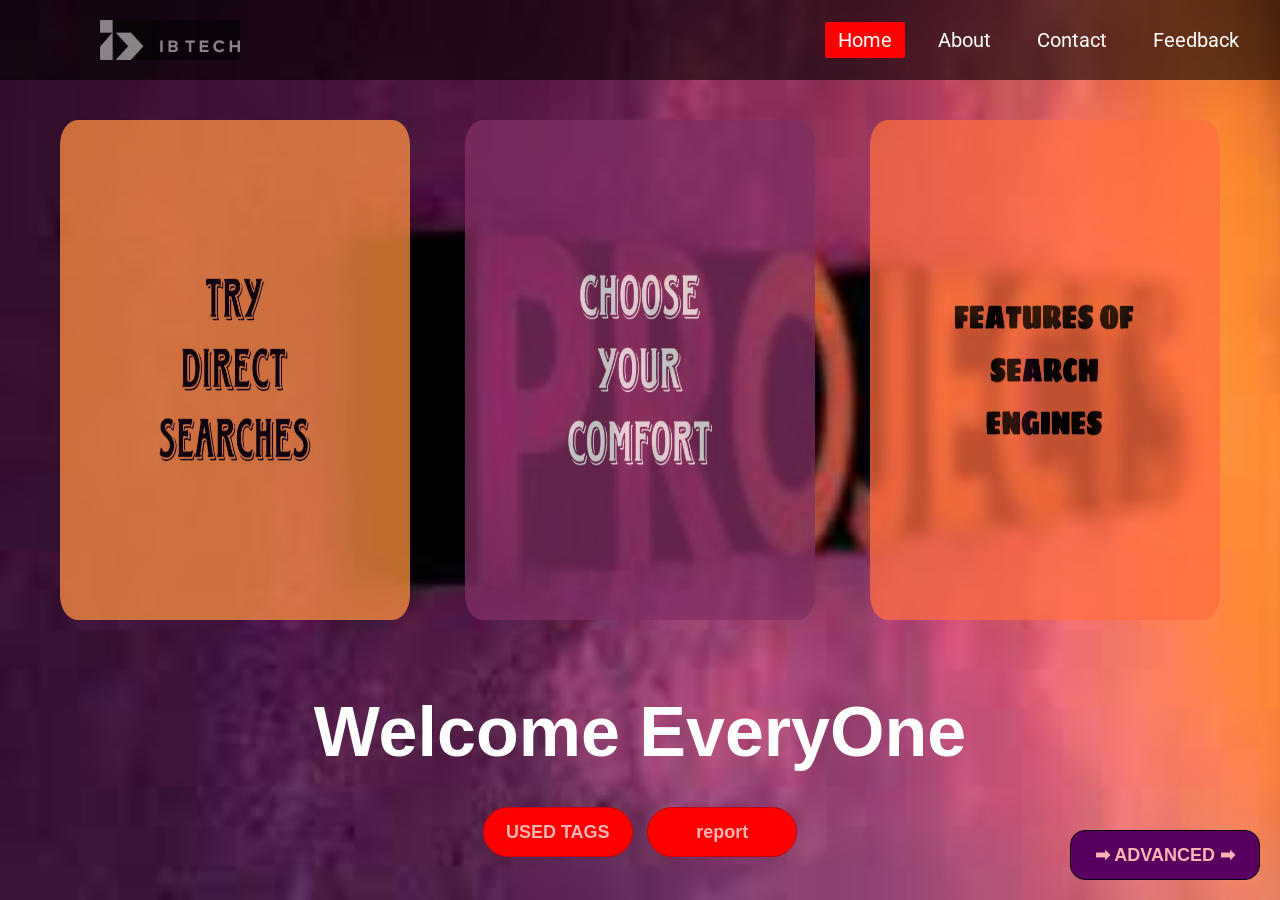
<file: index.html>
<html>
<head>
	<title>IB-TECH</title>
	<link rel="stylesheet" href="nike.css">
	<style>
		.bottom-right-button {
			position: fixed;
			bottom: 20px;
			right: 20px;
			height: 50px;
	width: 190px;
	font-size: 18px;
	font-weight: 600;
	color: #ffb3b3;
	background: rgb(87, 0, 95);
	outline: none;
	cursor: pointer;
	border: 1px solid #08000c;
	border-radius: 15px;
	transition: .4s;
	grid-auto-rows: 55;
		}
	</style>
</head>
<body>
	<div class="wrapper">
			<nav class="navbar">
				<img class="logo" src="logo1.png" style="opacity: 50%;">
				<ul>
					<li><a class="active" href="">Home</a></li>
					<li><a href="about.html">About</a></li>
					<li><a href="contact.html">Contact</a></li>
					<li><a href="feedback.html">Feedback</a></li>
				</ul>
			</nav>
			<div class="center">
			<h1>Welcome EveryOne</h1>
			<div class="buttons">
				<center>
				  <a href="tags.html"><button>USED TAGS</button></a>
				  <a href="report.html"><button style="margin-left: 10px;">report</button></a>
				</center>
			  </div>
			  
		</div>
</body>

<body><center>
  <div class="image-container">
    
    <a href="direct.html"><img src="direct.jpg" alt="VIEWME" height="500" width="350" class="image-spacing" style="opacity: 75%; border-radius:5%;"> </a>
    <a href="search.html"><img src="comfort.jpg" alt="IMG" height="500" width="350" class="image-spacing" style="opacity: 75%; border-radius:5%;"></a>
    <a href="feautures.html"><img src="feautures.jpg" alt="IMG" height="500" width="350" style="opacity: 75%; border-radius:5%;"></a>
  </div>
</center>
<a href="darkindex.html">
	<button class="bottom-right-button">➡ ADVANCED ➡ </button>
</a>
 </body>

</html>
</file>
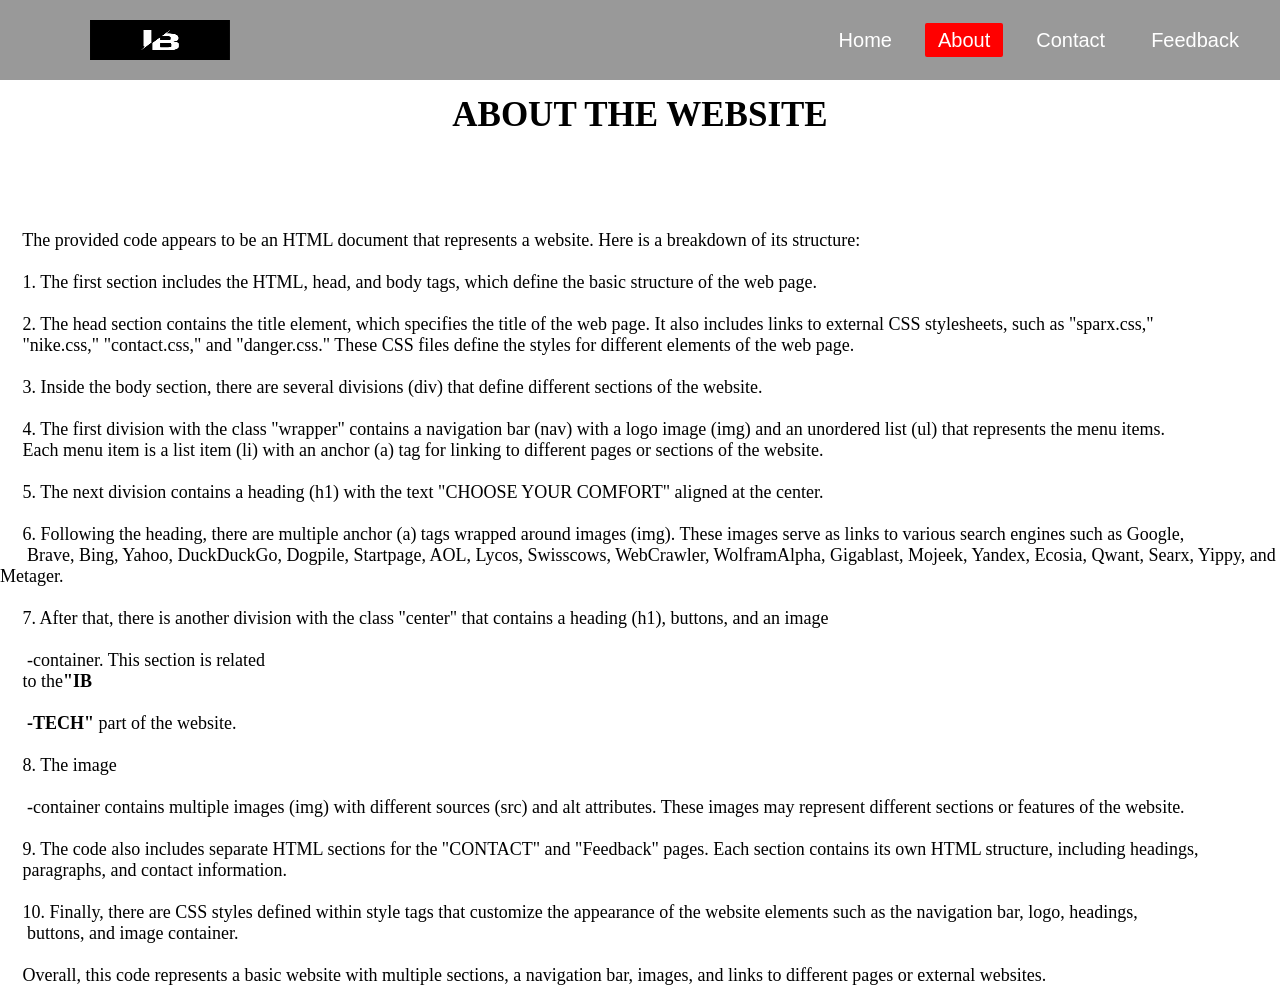
<file: about.html>
<!DOCTYPE html>
<html>
<head>
	<title>Website Report</title>
	<link rel="stylesheet" href="report.css">
</head>
<body>
	<div class="wrapper">
		<nav class="navbar" >
			<img class="logo" src="ib.png">
			<ul>
				<li><a href="index.html">Home</a></li>
				<li><a class="active">About</a></li>
				<li><a href="contact.html">Contact</a></li>
				<li><a href="feedback.html">Feedback</a></li>
			</ul>
		</nav>
</div>
	<b><h1 align="center" style="font-size:35px;" >ABOUT THE WEBSITE</h1></b>
	<p style="font-size:18px;">&nbsp;&nbsp;&nbsp;&nbsp;&nbsp;The provided code appears to be an HTML document that represents a website. Here is a breakdown of its structure:

		<br><br>&nbsp;&nbsp;&nbsp;&nbsp;&nbsp;1. The first section includes the HTML, head, and body tags, which define the basic structure of the web page.
		
		<br><br>&nbsp;&nbsp;&nbsp;&nbsp;&nbsp;2. The head section contains the title element, which specifies the title of the web page. It also includes links to external CSS stylesheets, such as "sparx.css," <br>&nbsp;&nbsp;&nbsp;&nbsp;&nbsp;"nike.css," "contact.css," and "danger.css." These CSS files define the styles for different elements of the web page.
		
		<br><br>&nbsp;&nbsp;&nbsp;&nbsp;&nbsp;3. Inside the body section, there are several divisions (div) that define different sections of the website.
		
		<br><br>&nbsp;&nbsp;&nbsp;&nbsp;&nbsp;4. The first division with the class "wrapper" contains a navigation bar (nav) with a logo image (img) and an unordered list (ul) that represents the menu items. <br>&nbsp;&nbsp;&nbsp;&nbsp;&nbsp;Each menu item is a list item (li) with an anchor (a) tag for linking to different pages or sections of the website.
		
		<br><br>&nbsp;&nbsp;&nbsp;&nbsp;&nbsp;5. The next division contains a heading (h1) with the text "CHOOSE YOUR COMFORT" aligned at the center.
		
		<br><br>&nbsp;&nbsp;&nbsp;&nbsp;&nbsp;6. Following the heading, there are multiple anchor (a) tags wrapped around images (img). These images serve as links to various search engines such as Google,<br>&nbsp;&nbsp;&nbsp;&nbsp;&nbsp; Brave, Bing, Yahoo, DuckDuckGo, Dogpile, Startpage, AOL, Lycos, Swisscows, WebCrawler, WolframAlpha, Gigablast, Mojeek, Yandex, Ecosia, Qwant, Searx, Yippy, and Metager.
		
		<br><br>&nbsp;&nbsp;&nbsp;&nbsp;&nbsp;7. After that, there is another division with the class "center" that contains a heading (h1), buttons, and an image<br><br>&nbsp;&nbsp;&nbsp;&nbsp;&nbsp; -container. This section is related <br>&nbsp;&nbsp;&nbsp;&nbsp;&nbsp;to the<b>"IB<br><br>&nbsp;&nbsp;&nbsp;&nbsp;&nbsp; -TECH"</b> part of the website.
		
		<br><br>&nbsp;&nbsp;&nbsp;&nbsp;&nbsp;8. The image<br><br>&nbsp;&nbsp;&nbsp;&nbsp;&nbsp; -container contains multiple images (img) with different sources (src) and alt attributes. These images may represent different sections or features of the website.
		
		<br><br>&nbsp;&nbsp;&nbsp;&nbsp;&nbsp;9. The code also includes separate HTML sections for the "CONTACT" and "Feedback" pages. Each section contains its own HTML structure, including headings, <br>&nbsp;&nbsp;&nbsp;&nbsp;&nbsp;paragraphs, and contact information.
		
		<br><br>&nbsp;&nbsp;&nbsp;&nbsp;&nbsp;10. Finally, there are CSS styles defined within style tags that customize the appearance of the website elements such as the navigation bar, logo, headings,<br>&nbsp;&nbsp;&nbsp;&nbsp;&nbsp; buttons, and image container.
		
		<br><br>&nbsp;&nbsp;&nbsp;&nbsp;&nbsp;Overall, this code represents a basic website with multiple sections, a navigation bar, images, and links to different pages or external websites.</p>
	
</body>
</html>
</file>
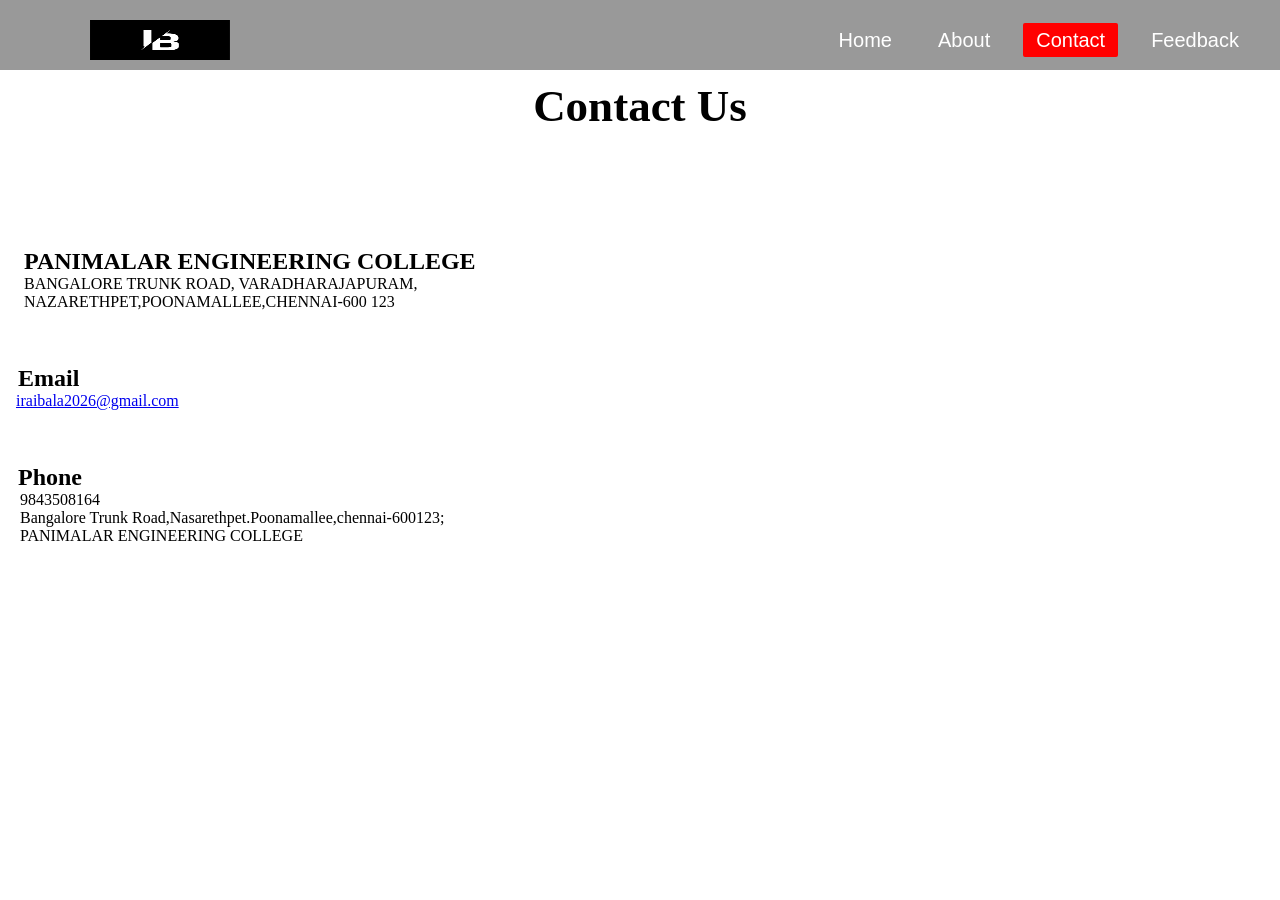
<file: contact.html>
<html>
<head>
	<title>CONTACT</title>
	<link rel="stylesheet" href="contact.css">
</head>
<body style="background-color: #ffffff;>
<div class="wrapper">
			<nav class="navbar" >
				<img class="logo" src="ib.png">
				<ul>
					<li><a href="index.html">Home</a></li>
					<li><a href="about.html">About</a></li>
					<li><a class="active" href="">Contact</a></li>
					<li><a href="feedback.html">Feedback</a></li>
				</ul>
			</nav>
</div>
	<header>
		<h1>Contact Us</h1>
	</header>
	<main>
		<section>
			<br><br><h2>&nbsp;&nbsp;&nbsp;&nbsp;PANIMALAR ENGINEERING COLLEGE</h2>
			<p>&nbsp;&nbsp;&nbsp;&nbsp;&nbsp;&nbsp;BANGALORE TRUNK ROAD, VARADHARAJAPURAM,<BR>&nbsp;&nbsp;&nbsp;&nbsp;&nbsp;&nbsp;NAZARETHPET,POONAMALLEE,CHENNAI-600 123</ol></li></p>
		</section><br>
		<section>
			<br><br><h2>&nbsp;&nbsp;&nbsp;Email</h2>
			<p>&nbsp;&nbsp;&nbsp;&nbsp;<a href="iraibala2026@gmail">iraibala2026@gmail.com</a></ol></li></p>
		</section><br>
		<section>
			<br><br><h2>&nbsp;&nbsp;&nbsp;Phone</h2>
			<p>&nbsp;&nbsp;&nbsp;&nbsp;&nbsp;9843508164</ol></li></p>
		</section>
	</main>
	<footer>
		<p>&nbsp;&nbsp;&nbsp;&nbsp;&nbsp;Bangalore Trunk Road,Nasarethpet.Poonamallee,chennai-600123; <br>&nbsp;&nbsp;&nbsp;&nbsp;&nbsp;PANIMALAR ENGINEERING COLLEGE</ol></li></p>
	</footer>
</body>
</html>
</file>
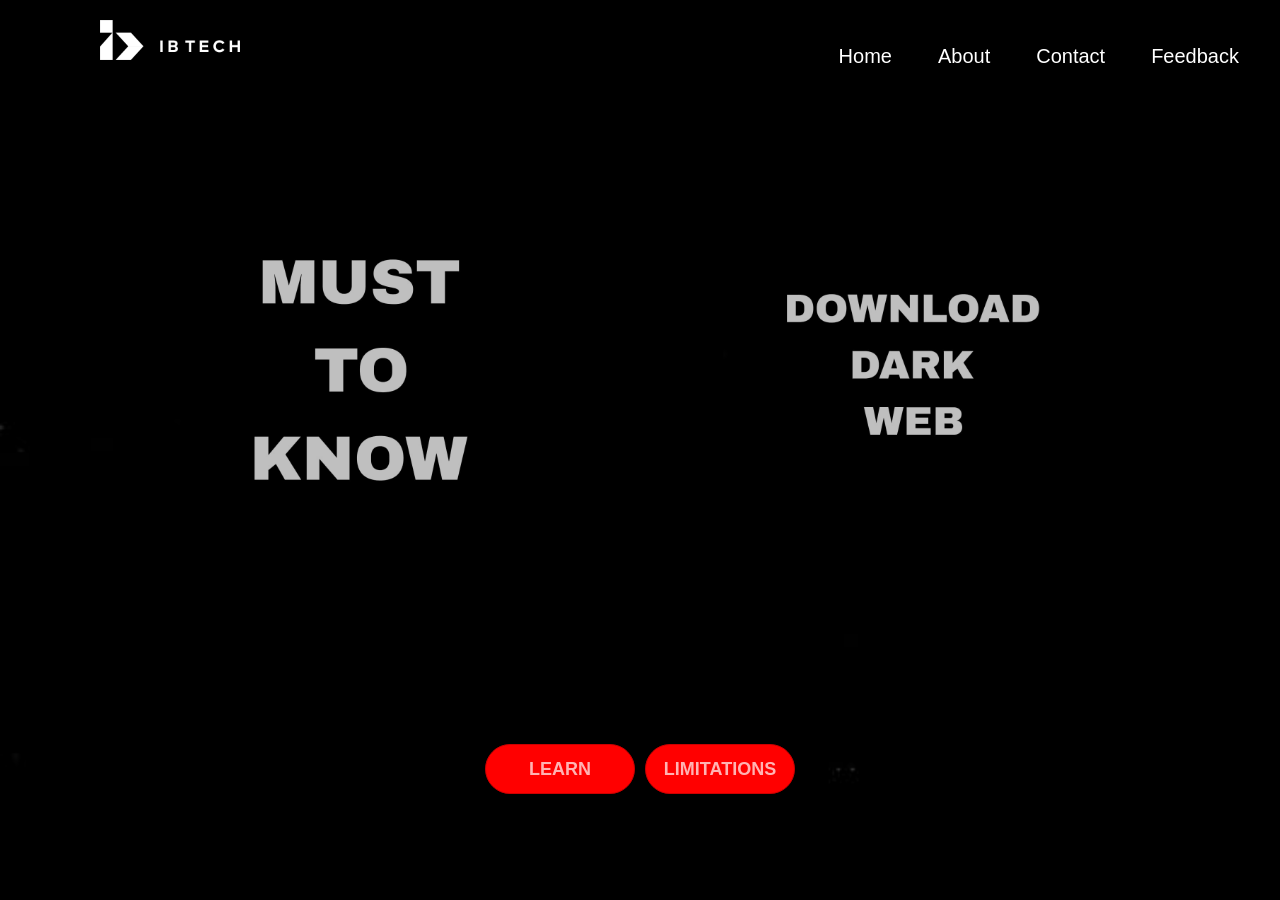
<file: darkindex.html>
<!DOCTYPE html>
<html>
<head>
  <title>DARK WEB</title>
  <link rel="stylesheet" href="darkweb.css">
  <style>
    body {
      margin: 0;
      padding: 0;
    }

    .wrapper {
      background: url(darkweb.jpg) no-repeat fixed;
      background-size: cover;
      min-height: 100vh;
      display: flex;
      flex-direction: column;
    }

    .navbar {
      position: fixed;
      top: 0;
      left: 0;
      width: 100%;
      height: 80px;
      background: rgba(0, 0, 0, 0.4);
    }

    .navbar .logo {
      width: 140px;
      height: auto;
      padding: 20px 100px;
    }

    .navbar ul {
      float: right;
      margin-right: 20px;
    }

    .navbar ul li {
      list-style: none;
      margin: 0 8px;
      display: inline-block;
      line-height: 80px;
    }

    .navbar ul li a {
      font-size: 20px;
      font-family: 'Roboto', sans-serif;
      color: white;
      padding: 6px 13px;
      text-decoration: none;
      transition: .4s;
    }

    .navbar ul li a.active,
    .navbar ul li a:hover {
      background: red;
      border-radius: 2px;
    }

    .wrapper .center {
      flex: 1;
      display: flex;
      justify-content: center;
      align-items: center;
      font-family: sans-serif;
      user-select: none;
    }
    
    .buttons {
      display: flex;
      justify-content: center;
      align-items: center;
      margin-bottom: 20px;
    }

    .buttons a:first-child button {
      margin-right: 10px;
    }

    .buttons button {
      height: 50px;
      width: 150px;
      font-size: 18px;
      font-weight: 600;
      color: #ffb3b3;
      background: red;
      outline: none;
      cursor: pointer;
      border: 1px solid #cc0000;
      border-radius: 25px;
      transition: .4s;
    }
  </style>
</head>
<body>
  <div class="wrapper">
    <nav class="navbar">
      <img class="logo" src="logo1.png">
      <ul>
        <li><a href="index.html">Home</a></li>
        <li><a href="about.html">About</a></li>
        <li><a href="contact.html">Contact</a></li>
        <li><a href="feedback.html">Feedback</a></li>
      </ul>
    </nav>
    <div class="center">
    </div>
    <div class="image-container">
      <a href="darkguide.html"><img src="must.jpg" alt="VIEWME" height="500" width="500" class="image-spacing" style="opacity: 75%; border-radius:5%;"></a>
      <a href="https://www.torproject.org/download/"><img src="download.jpg" alt="IMG" height="500" width="500" class="image-spacing" style="opacity: 75%; border-radius:5%;"></a>
    </div>
    <div class="buttons">
      <a href="learn.html"><button>LEARN</button></a>
      <a href="limition.html"><button>LIMITATIONS</button></a>
    </div>
  </div>
</body>
</html>
</file>
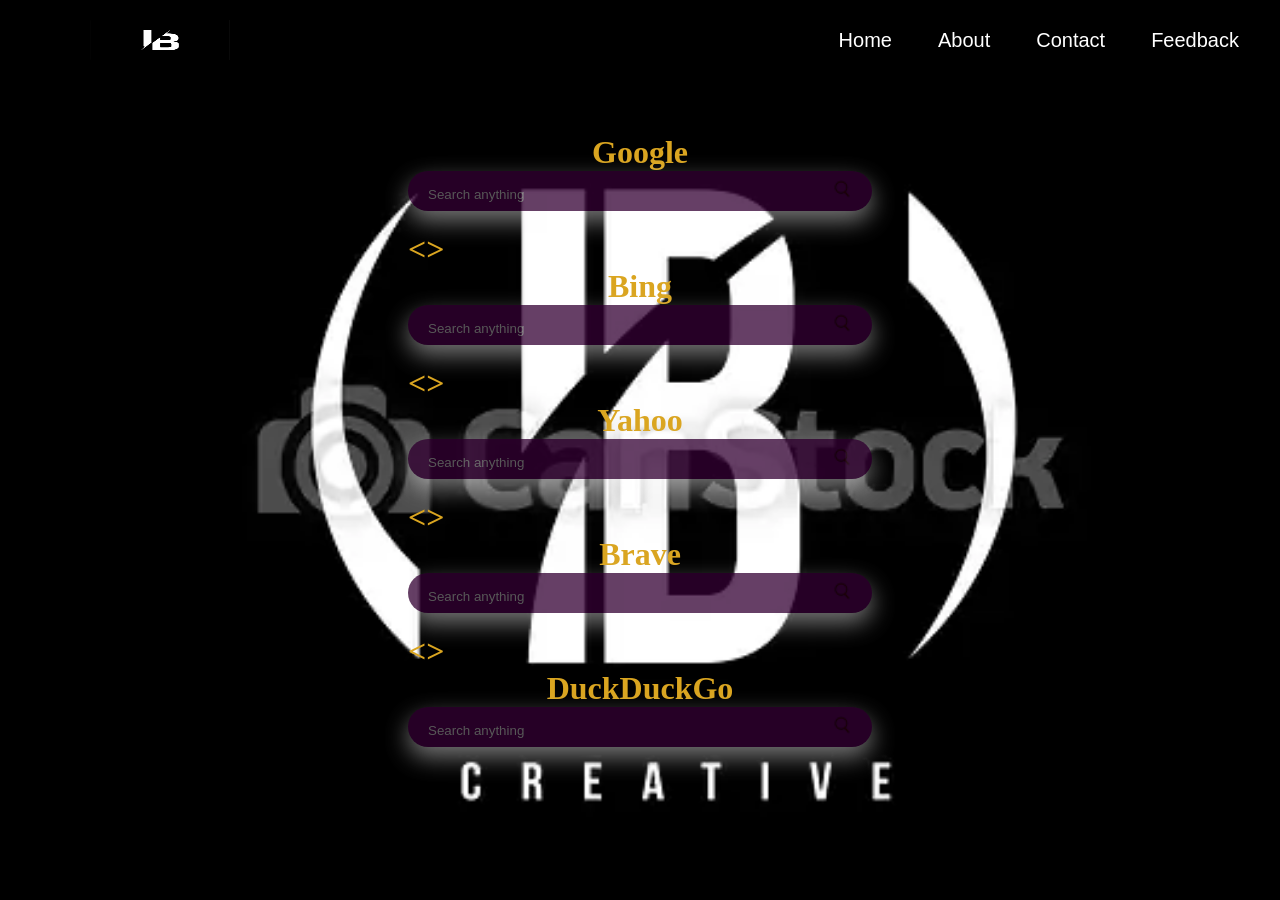
<file: direct.html>
<!DOCTYPE html>
<html lang="en">
<head>
  <title>Search Engine</title>
  <link rel="stylesheet" href="direct.css">
  <style>
    * {
      margin: 0;
      padding: 0;
    }
    body {
      height: 100vh;
      display: flex;
      justify-content: center;
      align-items: center;
      background-image: url("back.png");
      background-size: cover;
      background-repeat: no-repeat;
      background-position: center;
    }
    .container {
      display: flex;
      flex-direction: column;
      align-items: center;
      justify-content: center;
      height: 100%;
    }
    .box {
      height: 20px;
      display: flex;
      cursor: pointer;
      padding: 10px 20px;
      background: rgb(51, 0, 51);
      opacity: 75%;
      border-radius: 30px;
      align-items: center;
      box-shadow: 0 10px 25px rgba(255, 255, 255, 0.616);
      gap: 25px;
      margin-bottom: 20px;
    }
    .box input {
      width: 400px;
      outline: none;
      border: none;
      font-weight: 500;
      background: transparent;
      color: #ffffff;
    }
    .box button {
      outline: none;
      border: none;
      background: transparent;
    }
    .box img {
      width: 20px;
    }
    .box input:focus {
      width: 400px;
    }
    .box a.fas {
      color: #1daf;
      font-size: 18px;
    }
    .h1{
        color:goldenrod;
    }
  </style>
</head><body><div class="wrapper">
    <nav class="navbar">
        <img class="logo" src="ib.png">
        <ul>
            <li><a href="index.html">Home</a></li>
            <li><a href="about.html">About</a></li>
            <li><a href="contact.html">Contact</a></li>
            <li><a href="feedback.html">Feedback</a></li>
        </ul>
    </nav>
</div></body>
<head>
<tit1e><h1 style="color: goldenrod;"><center>Google</h1></center></title></head>
<body>
  <div class="container">
    <div class="box">
      <form action="https://www.google.com/search" method="get" class="search-bar">
        <input type="text" placeholder="Search anything" name="q">
        <button type="submit">
          <img src="ps.png">
        </button>
      </form>
    </div>
</body>
<head>
<tit1e><h1 style="color: goldenrod;"><><center>Bing</h1></center></title></head>
<body>
    <div class="box">
      <form action="https://www.bing.com/search" method="get" class="search-bar">
        <input type="text" placeholder="Search anything" name="q">
        <button type="submit">
          <img src="ps.png">
        </button>
      </form>
    </div>
</body>
<head>
<tit1e><h1 style="color: goldenrod;"><><center>Yahoo</h1></center></title></head>
<body>
    <div class="box">
      <form action="https://search.yahoo.com/search" method="get" class="search-bar">
        <input type="text" placeholder="Search anything" name="q">
        <button type="submit">
          <img src="ps.png">
        </button>
      </form>
    </div>
</body>
<head>
<tit1e><h1 style="color: goldenrod;"><><center>Brave</h1></center></title></head>
<body>
    <div class="box">
      <form action="https://search.brave.com/search" method="get" class="search-bar">
        <input type="text" placeholder="Search anything" name="q">
        <button type="submit">
          <img src="ps.png">
        </button>
      </form>
    </div>
</body>
<head>
<tit1e><h1 style="color: goldenrod;"><><center>DuckDuckGo</h1></center></title></head>
<body>
    <div class="box">
      <form action="https://duckduckgo.com/" method="get" class="search-bar">
        <input type="text" placeholder="Search anything" name="q">
        <button type="submit">
          <img src="ps.png">
        </button>
      </form>
    </div>
  </div>
</body>
</html>
</file>
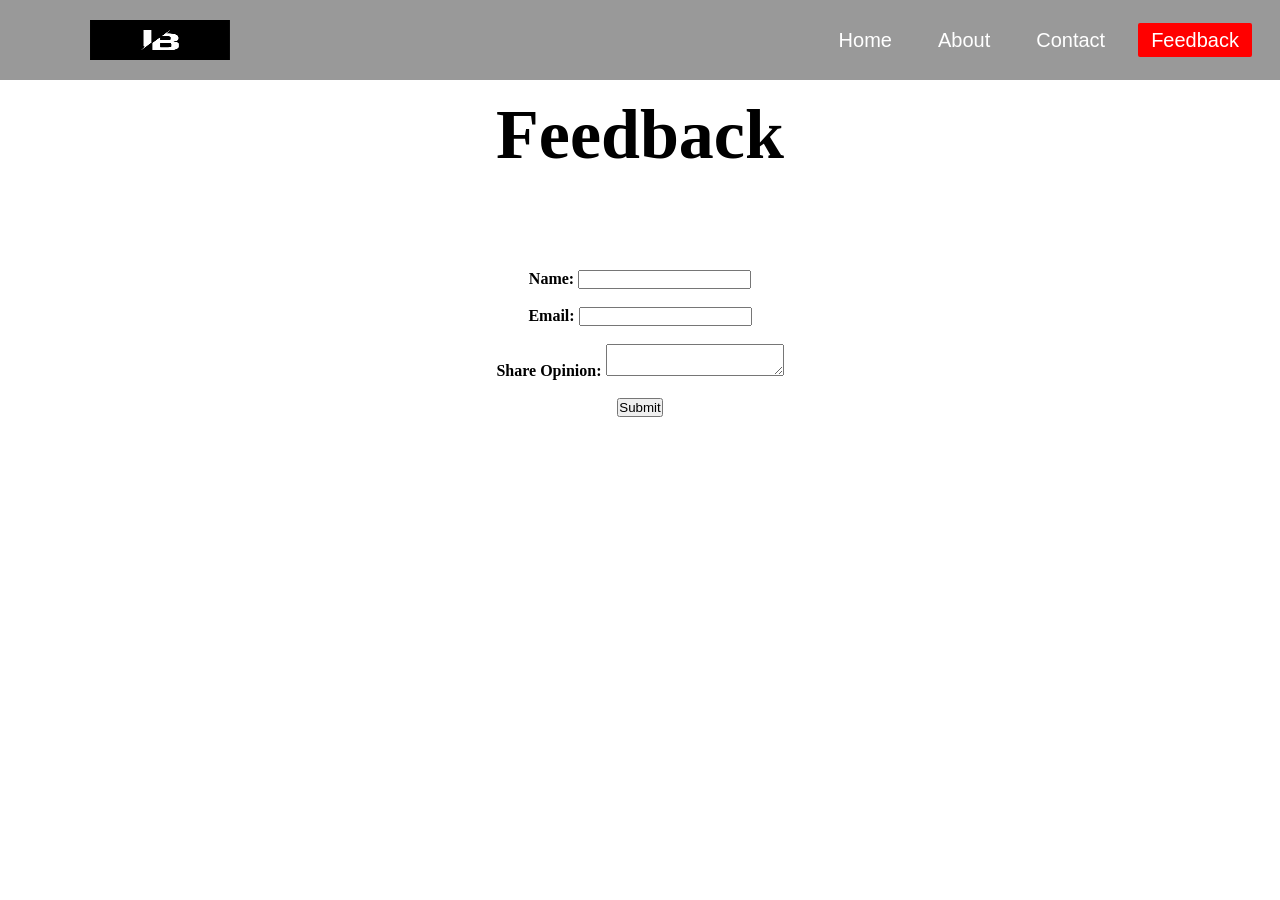
<file: feedback.html>
<html>
<head>
	<title>Feedback</title>
	<link rel="stylesheet" href="danger.css">
</head>
<body>
<div class="wrapper">
			<nav class="navbar">
				<img class="logo" src="ib.png">
				<ul>
					<li><a href="index.html">Home</a></li>
					<li><a href="">About</a></li>
					<li><a href="contact.html">Contact</a></li>
					<li><a class="active" href="">Feedback</a></li>
				</ul>
			</nav>
</div>
	<h1>Feedback</h1>
	<center><b><form action="connect.php" method="POST">
		<label for="name">Name:</label>
		<input type="text" id="name" name="name" required>
		<br><br>
		<label for="email">Email:</label>
		<input type="email" id="email" name="email" required>
		<br><br>
		<label for="message">Share Opinion:</label>
		<textarea id="message" name="opinion" required></textarea>
		<br><br>
		<input type="submit" value="Submit">
	</form></b></center>
</body>
</html>
</file>
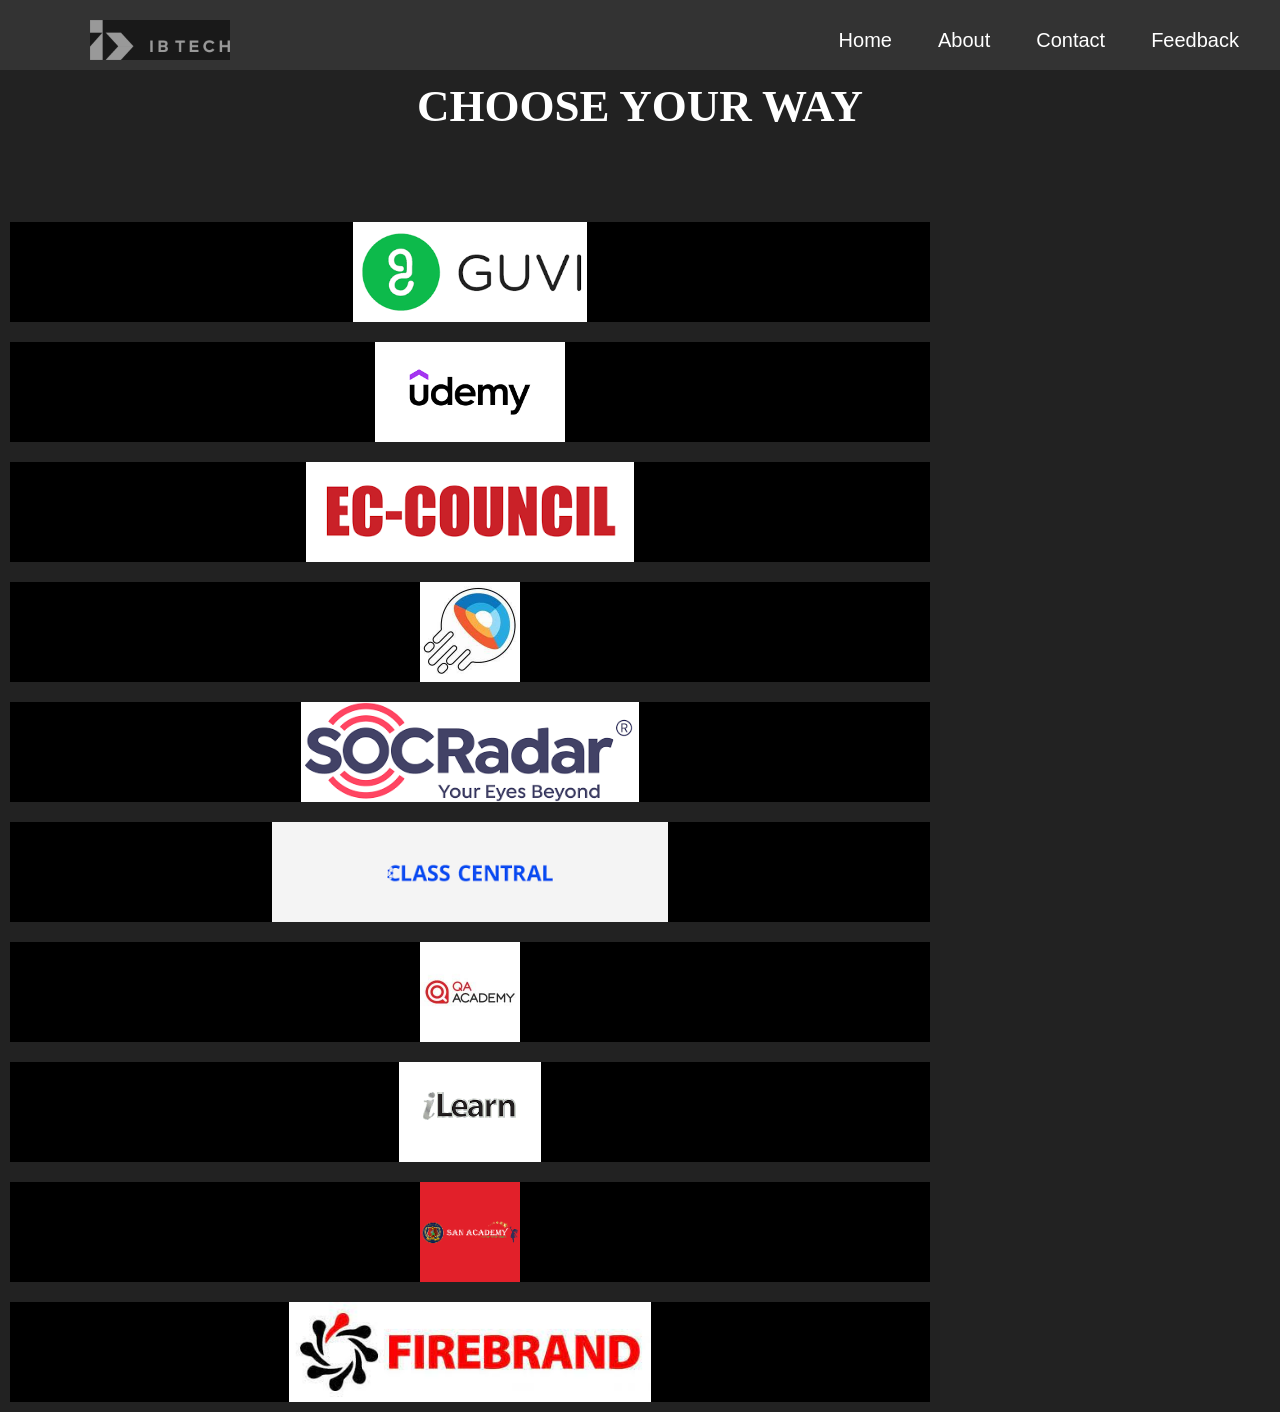
<file: learn.html>
<!DOCTYPE html>
<html>
<head>
    <title>Rectangle Images</title>
    <link rel="stylesheet" href="contact.css">
    <style>
        body {
            background-color: #222;
            color: #fff;
        }

        .rectangle {
            width: 920px;
            height: 100px;
            background-color: #000;
            margin: 10px;
            float: left;
            display: flex;
            align-items: center;
            justify-content: center;
        }

        .rectangle img {
            max-width: 100%;
            max-height: 100%;
        }

        .navbar {
            background-color: #333;
            color: #fff;
        }

        .logo {
            opacity: 0.5;
        }

        .navbar ul li a {
            color: #fff;
        }

        h1 {
            color: #fff;
        }
    </style>
</head>
<body>
    <nav class="navbar">
        <img class="logo" src="logo1.png">
        <ul>
            <li><a href="darkindex.html">Home</a></li>
            <li><a href="about.html">About</a></li>
            <li><a href="contact.html">Contact</a></li>
            <li><a href="feedback.html">Feedback</a></li>
        </ul>
    </nav>
    <h1>CHOOSE YOUR WAY</h1>
    <a href="https://www.guvi.in/courses/network-and-security/darkweb/"><div class="rectangle"><img src="guvi.png" alt="GUVI"></div></a>
    <a href="https://www.udemy.com/course/the-ultimate-dark-web-anonymity-privacy-security-course/"><div class="rectangle"><img src="udemy.png" alt="UDEMY"></div></a>
    <a href="https://codered.eccouncil.org/course/introduction-to-dark-web-anonymity-and-cryptocurrency"><div class="rectangle"><img src="ec council.png" alt="eccouncil"></div></a>
    <a href=""><div class="rectangle"><img src="darkwebacadamy.jpeg" alt="dark"></div></a>
    <a href=""><div class="rectangle"><img src="socradar.png" alt="socradar"></div></a>
    <a href=""><div class="rectangle"><img src="class central.png" alt="class"></div></a>
    <a href=""><div class="rectangle"><img src="qa acadamy.jpeg" alt="qa acadamey"></div></a>
    <a href=""><div class="rectangle"><img src="i learn.png" alt="ilearn"></div></a>
    <a href=""><div class="rectangle"><img src="SANS.png" alt="SANS"></div></a>
    <a href=""><div class="rectangle"><img src="firebrand.jpeg" alt="firebrand training"></div></a>
</body>
</html>
</file>
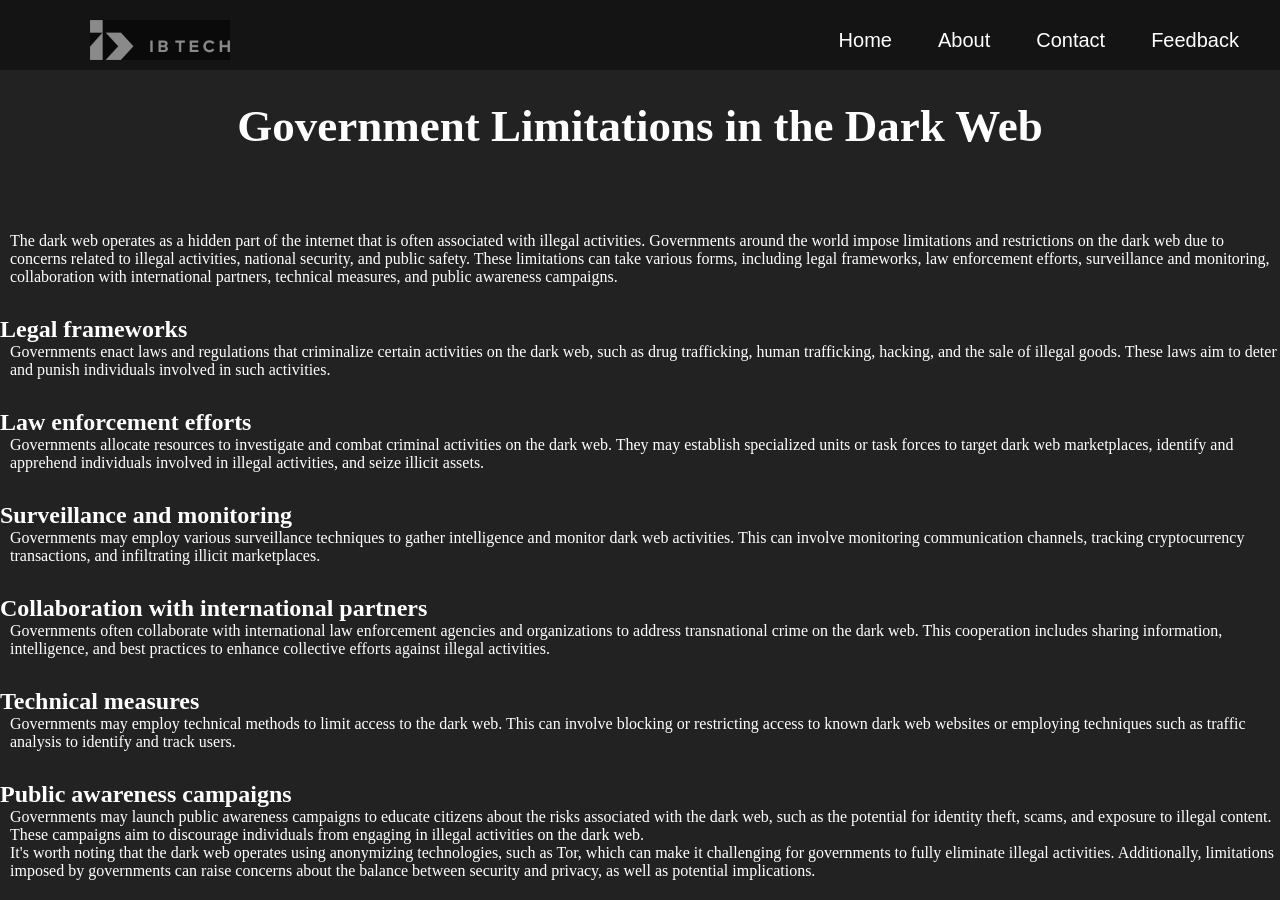
<file: limition.html>
<!DOCTYPE html>
<html>
<head>
  <title>Government Limitations in the Dark Web</title>
  <link rel="stylesheet" href="contact.css">
  <style>
    body {
      background-color: #222;
      color: #fff;
    }

    h1 {
      margin-top: 20px;
    }

    p {
      margin-left: 10px; /* Adjust the value as desired */
    }

    /* Add spacing between sections */
    h2 {
      margin-top: 30px;
    }

    /* Change the color of links */
    a {
      color: #fff;
    }
    
    /* Change the color of the active link */
    .active {
      color: #ff0;
    }
  </style>
</head>
<body>
    <nav class="navbar">
        <img class="logo" src="logo1.png" style="opacity: 50%;">
        <ul>
            <li><a class="home.html" href="">Home</a></li>
            <li><a href="about.html">About</a></li>
            <li><a href="contact.html">Contact</a></li>
            <li><a href="feedback.html">Feedback</a></li>
        </ul>
    </nav>
  <h1 style="color: #fff;">Government Limitations in the Dark Web</h1>

  <p>The dark web operates as a hidden part of the internet that is often associated with illegal activities. Governments around the world impose limitations and restrictions on the dark web due to concerns related to illegal activities, national security, and public safety. These limitations can take various forms, including legal frameworks, law enforcement efforts, surveillance and monitoring, collaboration with international partners, technical measures, and public awareness campaigns.</p>

  <h2>Legal frameworks</h2>
  <p>Governments enact laws and regulations that criminalize certain activities on the dark web, such as drug trafficking, human trafficking, hacking, and the sale of illegal goods. These laws aim to deter and punish individuals involved in such activities.</p>

  <h2>Law enforcement efforts</h2>
  <p>Governments allocate resources to investigate and combat criminal activities on the dark web. They may establish specialized units or task forces to target dark web marketplaces, identify and apprehend individuals involved in illegal activities, and seize illicit assets.</p>

  <h2>Surveillance and monitoring</h2>
  <p>Governments may employ various surveillance techniques to gather intelligence and monitor dark web activities. This can involve monitoring communication channels, tracking cryptocurrency transactions, and infiltrating illicit marketplaces.</p>

  <h2>Collaboration with international partners</h2>
  <p>Governments often collaborate with international law enforcement agencies and organizations to address transnational crime on the dark web. This cooperation includes sharing information, intelligence, and best practices to enhance collective efforts against illegal activities.</p>

  <h2>Technical measures</h2>
  <p>Governments may employ technical methods to limit access to the dark web. This can involve blocking or restricting access to known dark web websites or employing techniques such as traffic analysis to identify and track users.</p>

  <h2>Public awareness campaigns</h2>
  <p>Governments may launch public awareness campaigns to educate citizens about the risks associated with the dark web, such as the potential for identity theft, scams, and exposure to illegal content. These campaigns aim to discourage individuals from engaging in illegal activities on the dark web.</p>

  <p>It's worth noting that the dark web operates using anonymizing technologies, such as Tor, which can make it challenging for governments to fully eliminate illegal activities. Additionally, limitations imposed by governments can raise concerns about the balance between security and privacy, as well as potential implications.
</p>

</body>
</html>
</file>
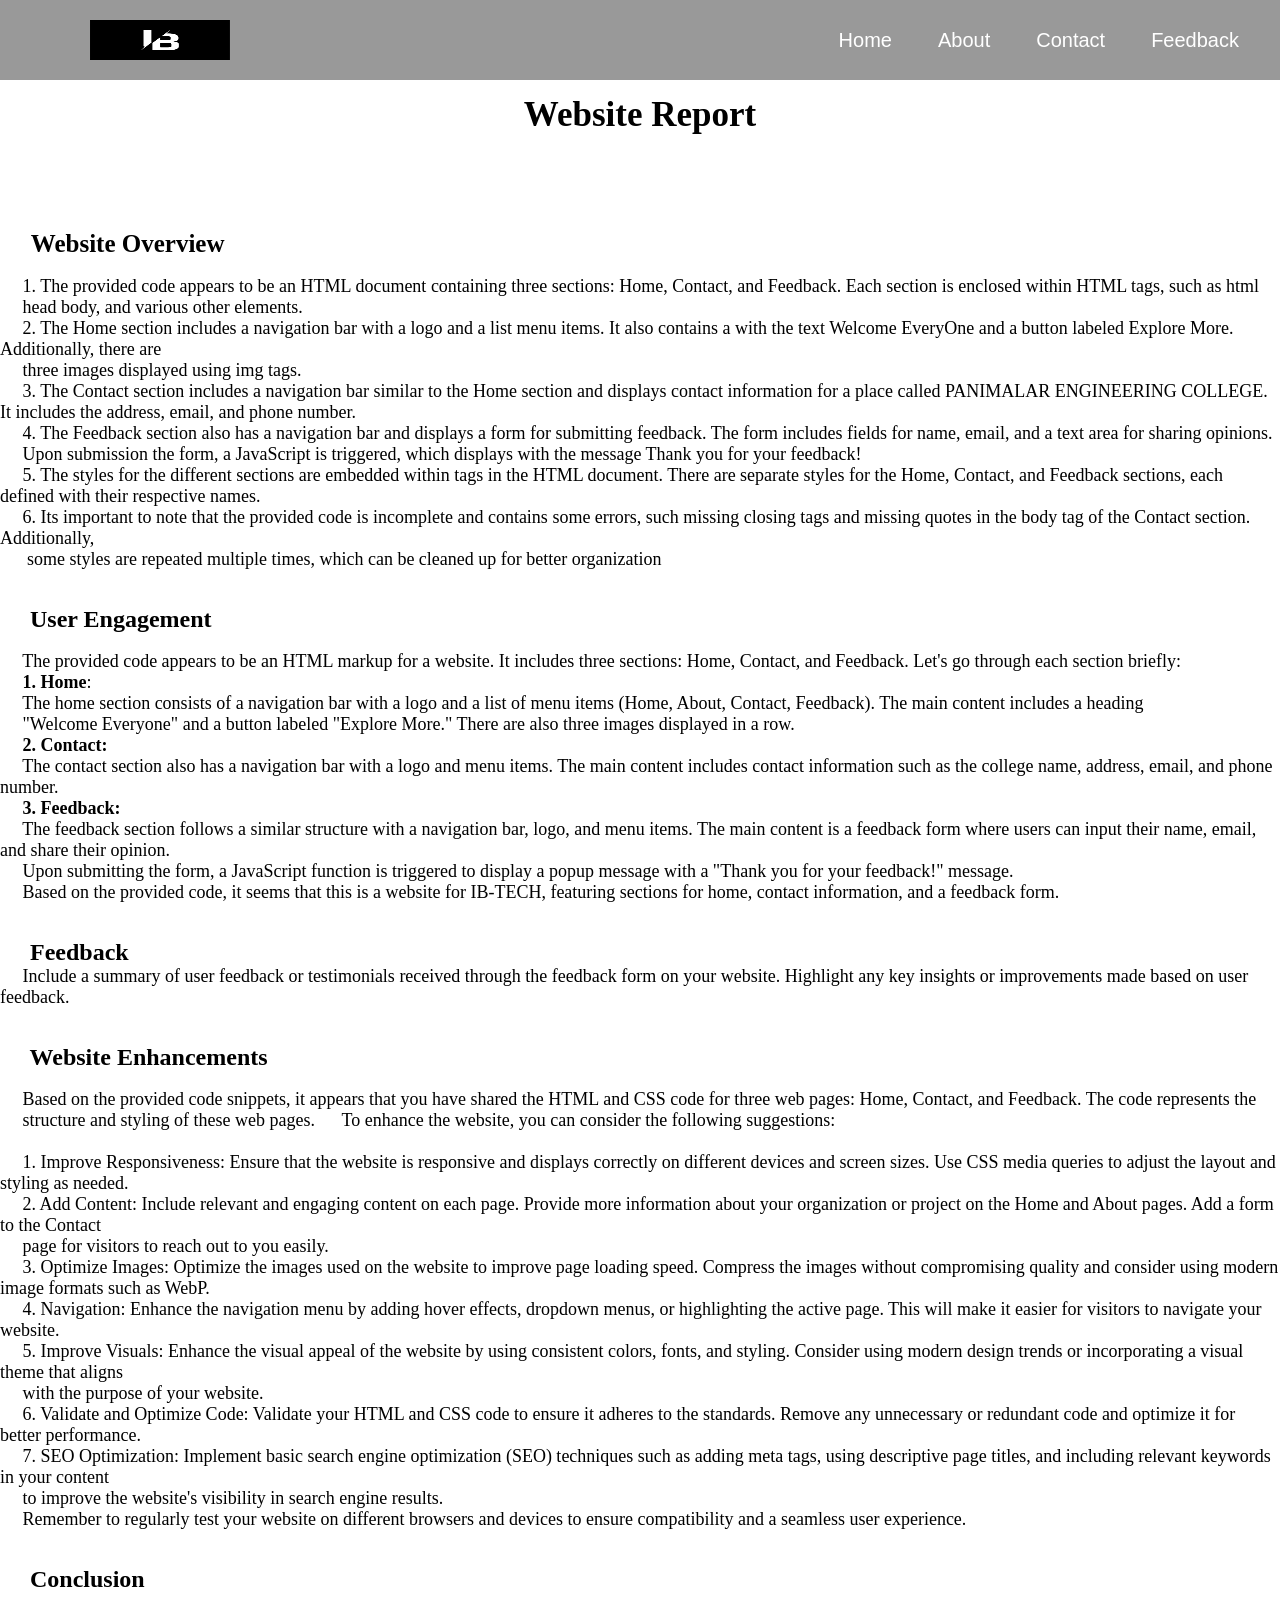
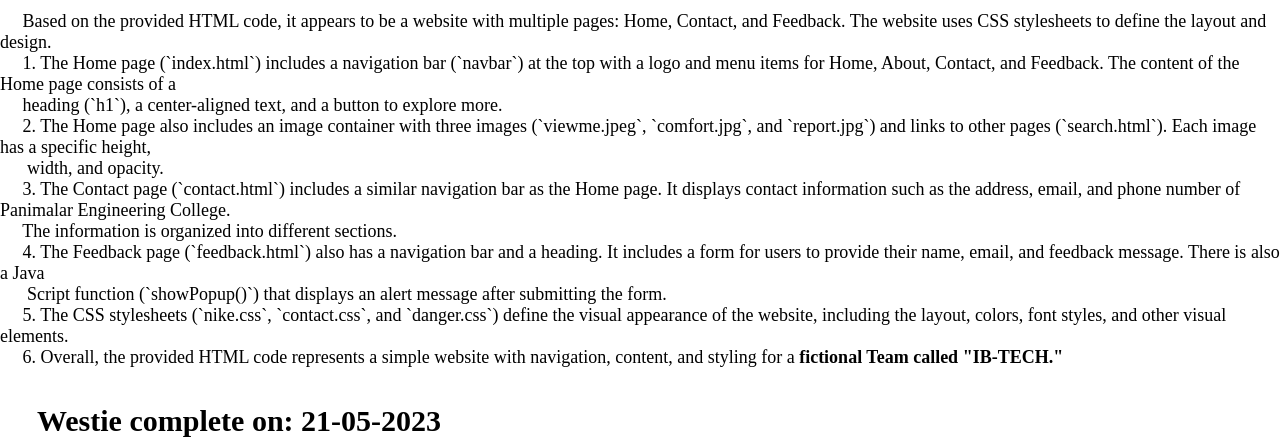
<file: report.html>
<!DOCTYPE html>
<html>
<head>
	<title>Website Report</title>
	<link rel="stylesheet" href="report.css">
</head>
<body>
	<div class="wrapper">
		<nav class="navbar" >
			<img class="logo" src="ib.png">
			<ul>
				<li><a href="index.html">Home</a></li>
				<li><a href="about.html">About</a></li>
				<li><a href="contact.html">Contact</a></li>
				<li><a href="feedback.html">Feedback</a></li>
			</ul>
		</nav>
</div>
	<b><h1 align="center" style="font-size: 35px;" >Website Report</h1></b>
	<h2 style="font-size: 25px;">&nbsp;&nbsp;&nbsp;&nbsp;&nbsp;Website Overview</h2><br>
	<p style="font-size: 18px;">&nbsp;&nbsp;&nbsp;&nbsp;&nbsp;1. The provided code appears to be an HTML document containing three sections: Home, Contact, and Feedback. Each section is enclosed within HTML tags, such as html <br>&nbsp;&nbsp;&nbsp;&nbsp;&nbsp;head body, and various other elements.<br>

		&nbsp;&nbsp;&nbsp;&nbsp;&nbsp;2. The Home section includes a navigation bar with a logo and a list menu items. It also contains a  with the text Welcome EveryOne and a button labeled Explore More. Additionally, there are <br>&nbsp;&nbsp;&nbsp;&nbsp;&nbsp;three images displayed using img tags.<br>
		
		&nbsp;&nbsp;&nbsp;&nbsp;&nbsp;3. The Contact section includes a navigation bar similar to the Home section and displays contact information for a place called PANIMALAR ENGINEERING COLLEGE. It includes the address, email, and phone number.<br>
		
		&nbsp;&nbsp;&nbsp;&nbsp;&nbsp;4. The Feedback section also has a navigation bar and displays a form for submitting feedback. The form includes fields for name, email, and a text area for sharing opinions. <br>&nbsp;&nbsp;&nbsp;&nbsp;&nbsp;Upon submission  the form, a JavaScript  is triggered, which displays  with the message Thank you for your feedback!<br>
		
		&nbsp;&nbsp;&nbsp;&nbsp;&nbsp;5. The styles for the different sections are embedded within  tags in the HTML document. There are separate  styles for the Home, Contact, and Feedback sections, each defined with their respective names.<br>
	
		&nbsp;&nbsp;&nbsp;&nbsp;&nbsp;6. Its important to note that the provided code is incomplete and contains some errors, such  missing closing tags  and missing quotes in the body tag of the Contact section. Additionally,<br>&nbsp;&nbsp;&nbsp;&nbsp;&nbsp; some  styles are repeated multiple times, which can be cleaned up for better organization</p>
	<br><br><h2>&nbsp;&nbsp;&nbsp;&nbsp;&nbsp;User Engagement</h2><br>
	<p style="font-size: 18px;">&nbsp;&nbsp;&nbsp;&nbsp;&nbsp;The provided code appears to be an HTML markup for a website. It includes three sections: Home, Contact, and Feedback. Let's go through each section briefly:

		<br><b>&nbsp;&nbsp;&nbsp;&nbsp;&nbsp;1. Home</b>:<br>
		&nbsp;&nbsp;&nbsp;&nbsp;&nbsp;The home section consists of a navigation bar with a logo and a list of menu items (Home, About, Contact, Feedback). The main content includes a heading <br>&nbsp;&nbsp;&nbsp;&nbsp;&nbsp;"Welcome Everyone" and a button labeled "Explore More." There are also three images displayed in a row.
		
		<br><b>&nbsp;&nbsp;&nbsp;&nbsp;&nbsp;2. Contact:</b><br>
		&nbsp;&nbsp;&nbsp;&nbsp;&nbsp;The contact section also has a navigation bar with a logo and menu items. The main content includes contact information such as the college name, address, email, and phone number.
	
		<br><b>&nbsp;&nbsp;&nbsp;&nbsp;&nbsp;3. Feedback:</b><br>
		&nbsp;&nbsp;&nbsp;&nbsp;&nbsp;The feedback section follows a similar structure with a navigation bar, logo, and menu items. The main content is a feedback form where users can input their name, email, and share their opinion. <br>&nbsp;&nbsp;&nbsp;&nbsp;&nbsp;Upon submitting the form, a JavaScript function is triggered to display a popup message with a "Thank you for your feedback!" message.
		
		<br>&nbsp;&nbsp;&nbsp;&nbsp;&nbsp;Based on the provided code, it seems that this is a website for IB-TECH, featuring sections for home, contact information, and a feedback form.</p>
		<br><br><h2>&nbsp;&nbsp;&nbsp;&nbsp;&nbsp;Feedback</h2>
	<p style="font-size: 18px;">&nbsp;&nbsp;&nbsp;&nbsp;&nbsp;Include a summary of user feedback or testimonials received through the feedback form on your website. Highlight any key insights or improvements made based on user feedback.</p>

	<br><br><h2>&nbsp;&nbsp;&nbsp;&nbsp;&nbsp;Website Enhancements</h2><br>
	<p style="font-size: 18px;">&nbsp;&nbsp;&nbsp;&nbsp;&nbsp;Based on the provided code snippets, it appears that you have shared the HTML and CSS code for three web pages: Home, Contact, and Feedback. The code represents the <br>&nbsp;&nbsp;&nbsp;&nbsp;&nbsp;structure and styling of these web pages.

		&nbsp;&nbsp;&nbsp;&nbsp;&nbsp;To enhance the website, you can consider the following suggestions:
		
		<br><br>&nbsp;&nbsp;&nbsp;&nbsp;&nbsp;1. Improve Responsiveness: Ensure that the website is responsive and displays correctly on different devices and screen sizes. Use CSS media queries to adjust the layout and styling as needed.
		
		<br>&nbsp;&nbsp;&nbsp;&nbsp;&nbsp;2. Add Content: Include relevant and engaging content on each page. Provide more information about your organization or project on the Home and About pages. Add a form to the Contact <br>&nbsp;&nbsp;&nbsp;&nbsp;&nbsp;page for visitors to reach out to you easily.
		
		<br>&nbsp;&nbsp;&nbsp;&nbsp;&nbsp;3. Optimize Images: Optimize the images used on the website to improve page loading speed. Compress the images without compromising quality and consider using modern image formats such as WebP.
		
		<br>&nbsp;&nbsp;&nbsp;&nbsp;&nbsp;4. Navigation: Enhance the navigation menu by adding hover effects, dropdown menus, or highlighting the active page. This will make it easier for visitors to navigate your website.
		
		<br>&nbsp;&nbsp;&nbsp;&nbsp;&nbsp;5. Improve Visuals: Enhance the visual appeal of the website by using consistent colors, fonts, and styling. Consider using modern design trends or incorporating a visual theme that aligns <br>&nbsp;&nbsp;&nbsp;&nbsp;&nbsp;with the purpose of your website.
		
		<br>&nbsp;&nbsp;&nbsp;&nbsp;&nbsp;6. Validate and Optimize Code: Validate your HTML and CSS code to ensure it adheres to the standards. Remove any unnecessary or redundant code and optimize it for better performance.
		
		<br>&nbsp;&nbsp;&nbsp;&nbsp;&nbsp;7. SEO Optimization: Implement basic search engine optimization (SEO) techniques such as adding meta tags, using descriptive page titles, and including relevant keywords in your content <br>&nbsp;&nbsp;&nbsp;&nbsp;&nbsp;to improve the website's visibility in search engine results.
		
		<br>&nbsp;&nbsp;&nbsp;&nbsp;&nbsp;Remember to regularly test your website on different browsers and devices to ensure compatibility and a seamless user experience.</p>

	<br><br><h2>&nbsp;&nbsp;&nbsp;&nbsp;&nbsp;Conclusion</h2><br>
	<p style="font-size: 18px;">&nbsp;&nbsp;&nbsp;&nbsp;&nbsp;Based on the provided HTML code, it appears to be a website with multiple pages: Home, Contact, and Feedback. The website uses CSS stylesheets to define the layout and design.

		<br>&nbsp;&nbsp;&nbsp;&nbsp;&nbsp;1. The Home page (`index.html`) includes a navigation bar (`navbar`) at the top with a logo and menu items for Home, About, Contact, and Feedback. The content of the Home page consists of a <br>&nbsp;&nbsp;&nbsp;&nbsp;&nbsp;heading (`h1`), a center-aligned text, and a button to explore more.
		
		<br>&nbsp;&nbsp;&nbsp;&nbsp;&nbsp;2. The Home page also includes an image container with three images (`viewme.jpeg`, `comfort.jpg`, and `report.jpg`) and links to other pages (`search.html`). Each image has a specific height,<br>&nbsp;&nbsp;&nbsp;&nbsp;&nbsp; width, and opacity.
		
		<br>&nbsp;&nbsp;&nbsp;&nbsp;&nbsp;3. The Contact page (`contact.html`) includes a similar navigation bar as the Home page. It displays contact information such as the address, email, and phone number of Panimalar Engineering College. <br>&nbsp;&nbsp;&nbsp;&nbsp;&nbsp;The information is organized into different sections.
		
		<br>&nbsp;&nbsp;&nbsp;&nbsp;&nbsp;4. The Feedback page (`feedback.html`) also has a navigation bar and a heading. It includes a form for users to provide their name, email, and feedback message. There is also a Java<br>&nbsp;&nbsp;&nbsp;&nbsp;&nbsp; Script function (`showPopup()`) that displays an alert message after submitting the form.
		
		<br>&nbsp;&nbsp;&nbsp;&nbsp;&nbsp;5. The CSS stylesheets (`nike.css`, `contact.css`, and `danger.css`) define the visual appearance of the website, including the layout, colors, font styles, and other visual elements.
		
		<br>&nbsp;&nbsp;&nbsp;&nbsp;&nbsp;6. Overall, the provided HTML code represents a simple website with navigation, content, and styling for a <b>fictional Team called "IB-TECH."</b></p>

	<footer><br><br>
		<p style="font-size: 30px;"><b>&nbsp;&nbsp;&nbsp;&nbsp;&nbsp;Westie complete on: 21-05-2023</b></p>
	</footer>
</body>
</html>
</file>
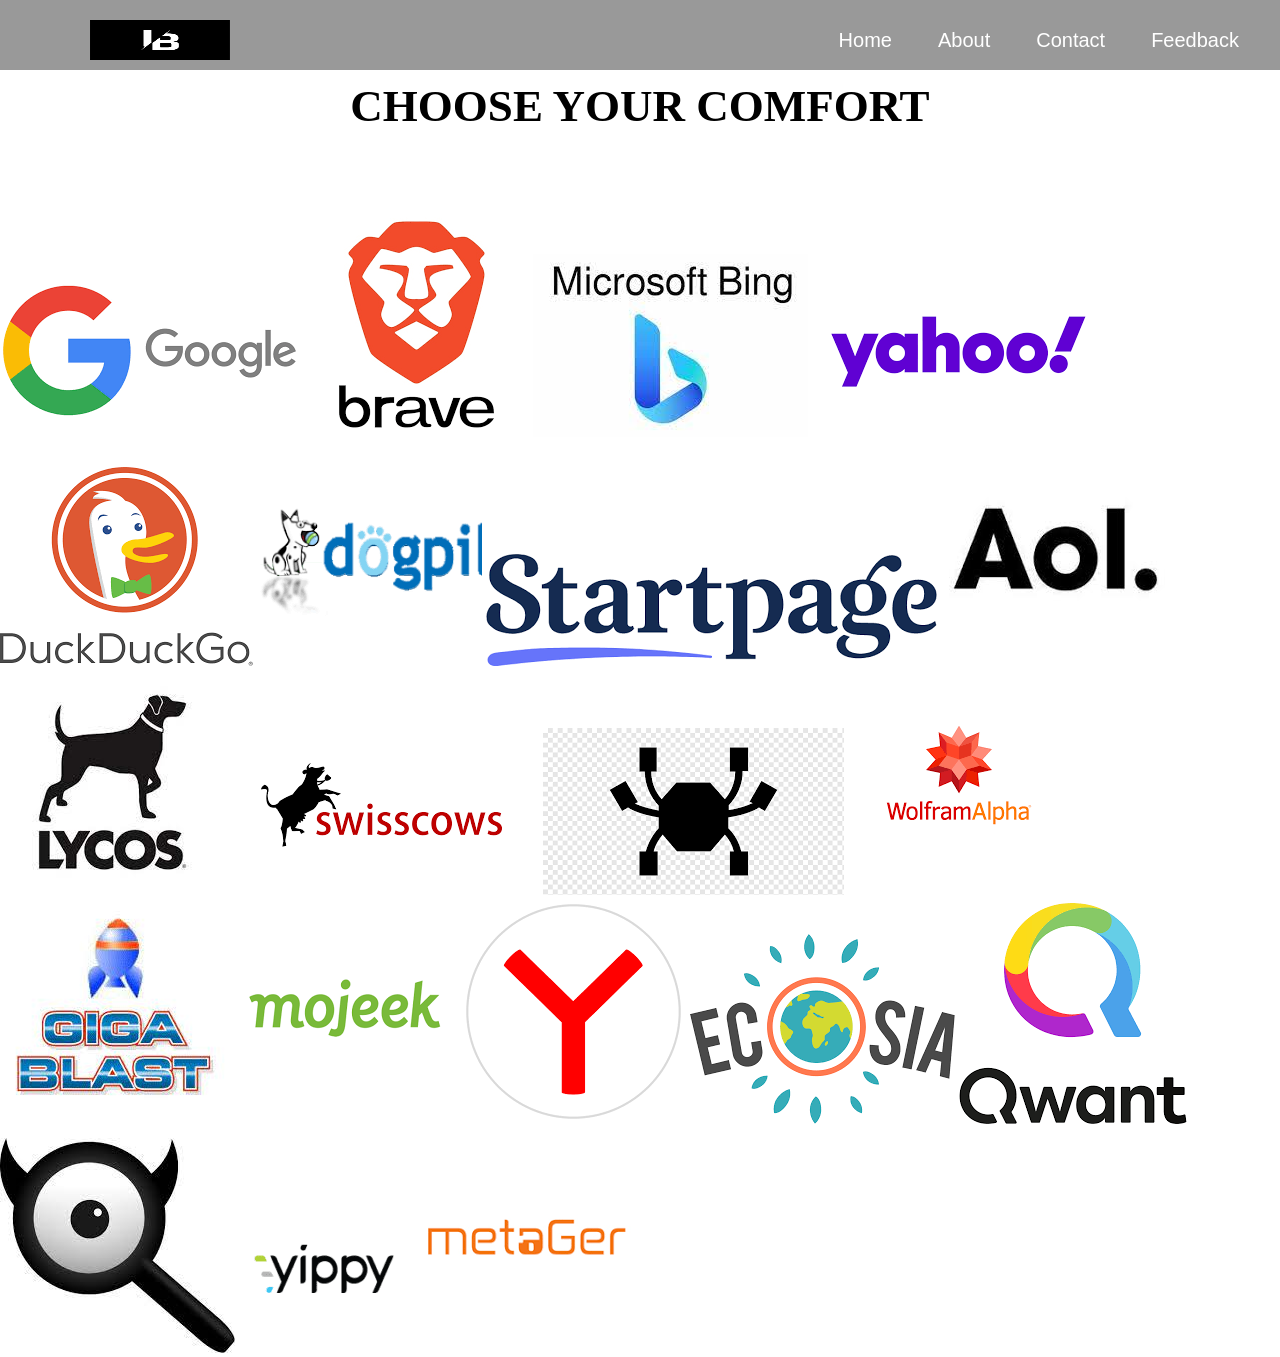
<file: search.html>
<html>
<head>
  <title>iraiyanbu</title>
<link rel="stylesheet" href="sparx.css">
  </head>
<body>
<div class="wrapper">
			<nav class="navbar">
				<img class="logo" src="ib.png">
				<ul>
					<li><a href="index.html">Home</a></li>
					<li><a href="about.html">About</a></li>
					<li><a href="contact.html">Contact</a></li>
					<li><a href="feadback.html">Feedback</a></li>
				</ul>
			</nav>
</div>
<h1 align="center"><b>CHOOSE YOUR COMFORT</b></h1>
<a href="https://www.google.com"><img src="google.png" alt="GOOGLE"></a>
<a href="https://search.brave.com/"><img src="brave.png" alt="BRAVE"></a>
<a href="https://www.bing.com/"><img src="bing.jpeg" alt="BING"></a>
<a href="https://in.yahoo.com/"><img src="yahoo.png" alt="YAHOO"></a>
<a href="https://duckduckgo.com"><img src="duckduckgo.png" alt="DUCKDUCKGO"></a>
<a href="https://www.dogpile.com"><img src="dogpile.png" alt="DOGPILE"></a>
<a href="https://www.startpage.com/"><img src="startpage.png" alt="STARTPAGE"></a>
<a href="https://www.aol.com/"><img src="aol.jpeg"alt="aol"></a>
<a href="https://www.lycos.com/"><img src="lycos.jpeg"alt="LYCOS"></a>
<a href="https://swisscows.com/en"><img src="swisscows.png"alt="SWISSCOWS"></a>
<a href="https://www.webcrawler.com/"><img src="webcrawler.png"alt="WEBCRAWLER"></a>
<a href="https://www.wolframalpha.com/input/?i=search+engine"><img src="wolframalpha.png"alt="WOLFRAMALPHA"></a>
<a href="https://gigablast.com/?c=main"><img src="gigablast.jpeg"alt="GIGABLAST"></a>
<a href="https://www.mojeek.com/"><img src="mojeek.png"alt="MOJEEK"></a>
<a href="https://yandex.com/"><img src="yandex.png"alt="YANDEX"></a>
<a href="https://www.ecosia.org/?c=en"><img src="ecosia.png"alt="ECOSIA"></a>
<a href="https://www.qwant.com/?l=en"><img src="qwant.png"alt="QWANT"></a>
<a href="https://github.com/searx/searx"><img src="searx1.jpeg"alt="SEARX"></a>
<a href="https://yippyinc.com/"><img src="yippy.png"alt="YIPPY"></a>
<a href="https://metager.org/"><img src="metager.png"alt="METAGER"></a>
</body>
</html>
</file>
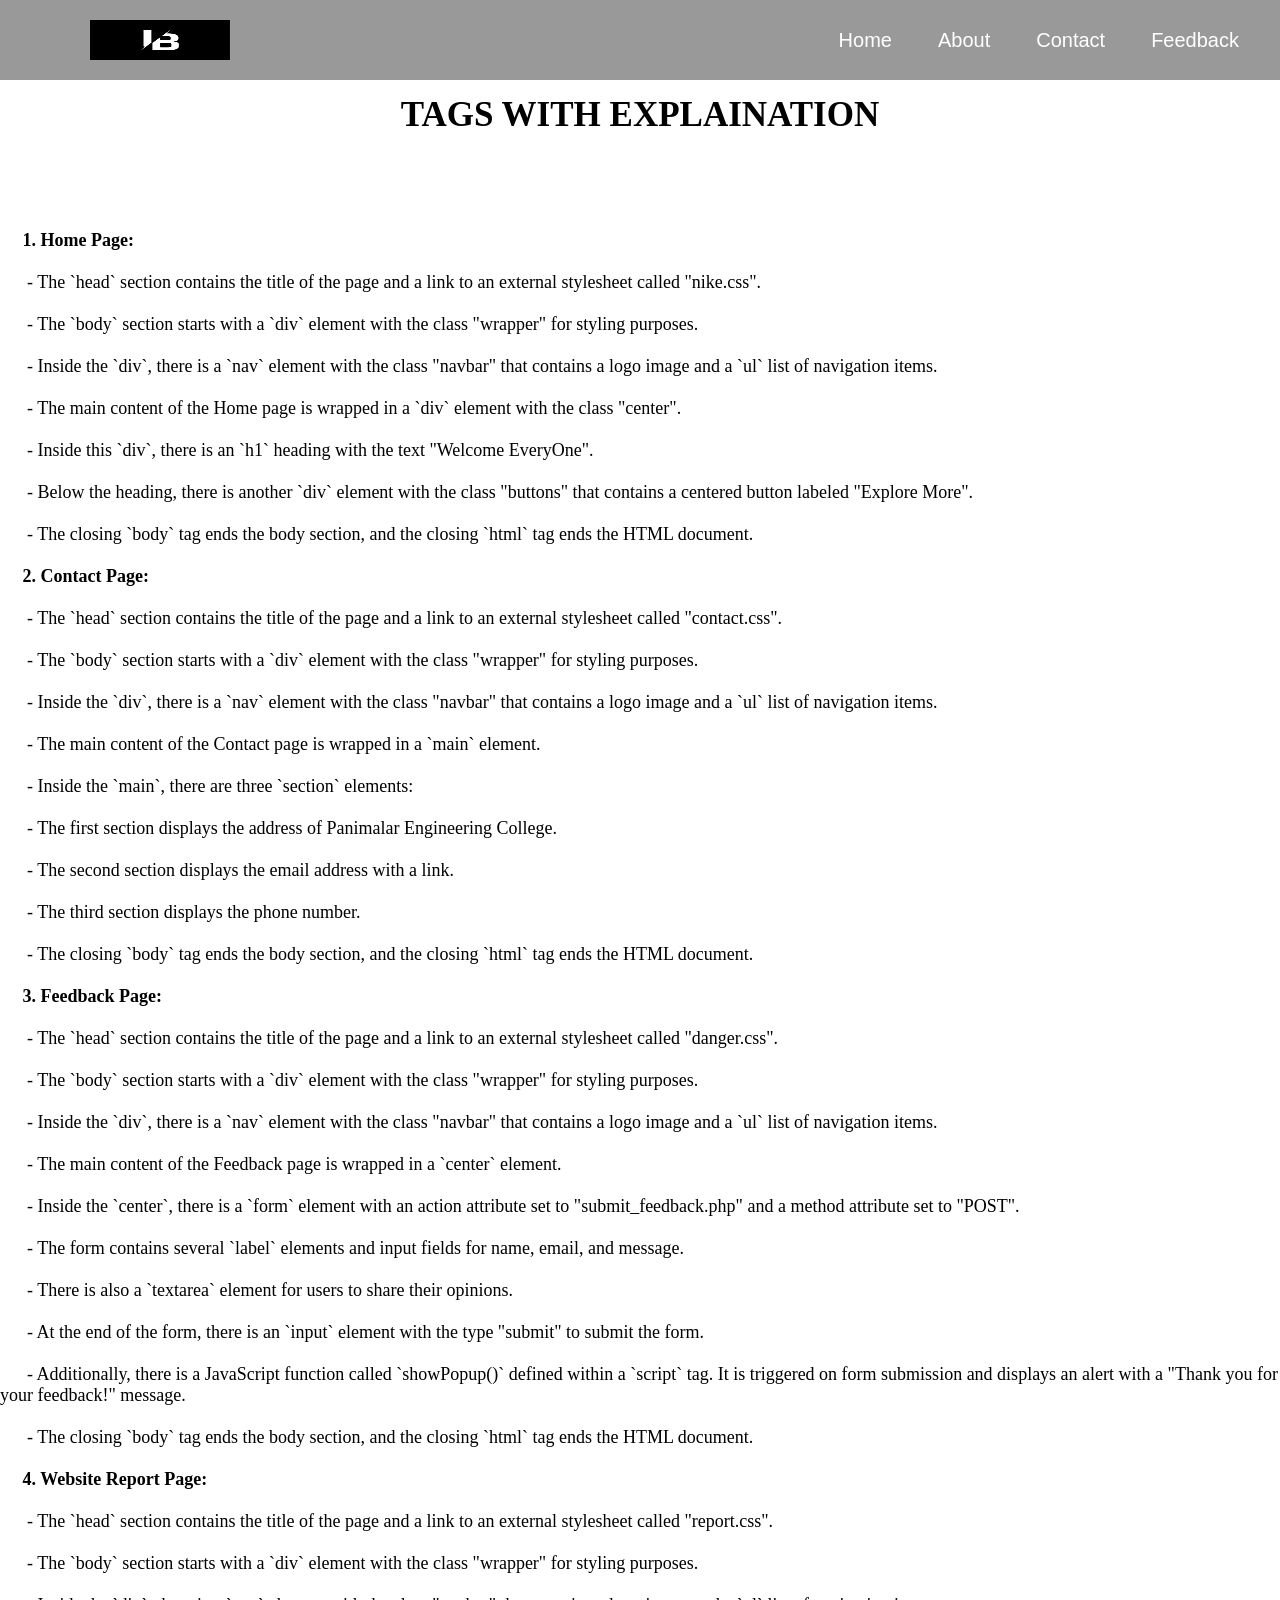
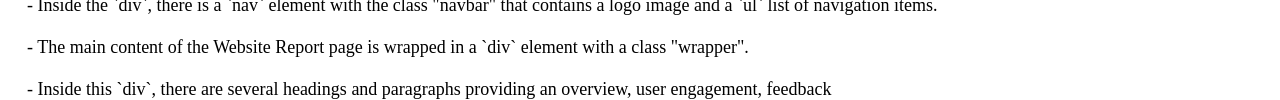
<file: tags.html>
<!DOCTYPE html>
<html>
<head>
	<title>Website Report</title>
	<link rel="stylesheet" href="report.css">
</head>
<body>
	<div class="wrapper">
		<nav class="navbar" >
			<img class="logo" src="ib.png">
			<ul>
				<li><a href="index.html">Home</a></li>
				<li><a href="about.html">About</a></li>
				<li><a href="contact.html">Contact</a></li>
				<li><a href="feedback.html">Feedback</a></li>
			</ul>
		</nav>
</div>
	<b><h1 align="center" style="font-size: 35px;" >TAGS WITH EXPLAINATION</h1></b>
	<p style="font-size: 18px;">
        &nbsp;&nbsp;&nbsp;&nbsp;&nbsp;<B>1. Home Page:</B>
<br><br>&nbsp;&nbsp;&nbsp;&nbsp;&nbsp; - The `head` section contains the title of the page and a link to an external stylesheet called "nike.css".
<br><br>&nbsp;&nbsp;&nbsp;&nbsp;&nbsp; - The `body` section starts with a `div` element with the class "wrapper" for styling purposes.
<br><br>&nbsp;&nbsp;&nbsp;&nbsp;&nbsp; - Inside the `div`, there is a `nav` element with the class "navbar" that contains a logo image and a `ul` list of navigation items.
<br><br>&nbsp;&nbsp;&nbsp;&nbsp;&nbsp; - The main content of the Home page is wrapped in a `div` element with the class "center".
<br><br>&nbsp;&nbsp;&nbsp;&nbsp;&nbsp; - Inside this `div`, there is an `h1` heading with the text "Welcome EveryOne".
<br><br>&nbsp;&nbsp;&nbsp;&nbsp;&nbsp; - Below the heading, there is another `div` element with the class "buttons" that contains a centered button labeled "Explore More".
<br><br>&nbsp;&nbsp;&nbsp;&nbsp;&nbsp; - The closing `body` tag ends the body section, and the closing `html` tag ends the HTML document.

<br><br>&nbsp;&nbsp;&nbsp;&nbsp;&nbsp;<B>2. Contact Page:</B>
<br><br>&nbsp;&nbsp;&nbsp;&nbsp;&nbsp; - The `head` section contains the title of the page and a link to an external stylesheet called "contact.css".
<br><br>&nbsp;&nbsp;&nbsp;&nbsp;&nbsp; - The `body` section starts with a `div` element with the class "wrapper" for styling purposes.
<br><br>&nbsp;&nbsp;&nbsp;&nbsp;&nbsp; - Inside the `div`, there is a `nav` element with the class "navbar" that contains a logo image and a `ul` list of navigation items.
<br><br>&nbsp;&nbsp;&nbsp;&nbsp;&nbsp; - The main content of the Contact page is wrapped in a `main` element.
<br><br>&nbsp;&nbsp;&nbsp;&nbsp;&nbsp; - Inside the `main`, there are three `section` elements:
  <br><br>&nbsp;&nbsp;&nbsp;&nbsp;&nbsp; - The first section displays the address of Panimalar Engineering College.
  <br><br>&nbsp;&nbsp;&nbsp;&nbsp;&nbsp; - The second section displays the email address with a link.
  <br><br>&nbsp;&nbsp;&nbsp;&nbsp;&nbsp; - The third section displays the phone number.
<br><br>&nbsp;&nbsp;&nbsp;&nbsp;&nbsp; - The closing `body` tag ends the body section, and the closing `html` tag ends the HTML document.

<br><br>&nbsp;&nbsp;&nbsp;&nbsp;&nbsp;<B>3. Feedback Page:</B>
<br><br>&nbsp;&nbsp;&nbsp;&nbsp;&nbsp; - The `head` section contains the title of the page and a link to an external stylesheet called "danger.css".
<br><br>&nbsp;&nbsp;&nbsp;&nbsp;&nbsp; - The `body` section starts with a `div` element with the class "wrapper" for styling purposes.
<br><br>&nbsp;&nbsp;&nbsp;&nbsp;&nbsp; - Inside the `div`, there is a `nav` element with the class "navbar" that contains a logo image and a `ul` list of navigation items.
<br><br>&nbsp;&nbsp;&nbsp;&nbsp;&nbsp; - The main content of the Feedback page is wrapped in a `center` element.
<br><br>&nbsp;&nbsp;&nbsp;&nbsp;&nbsp; - Inside the `center`, there is a `form` element with an action attribute set to "submit_feedback.php" and a method attribute set to "POST".
<br><br>&nbsp;&nbsp;&nbsp;&nbsp;&nbsp; - The form contains several `label` elements and input fields for name, email, and message.
<br><br>&nbsp;&nbsp;&nbsp;&nbsp;&nbsp; - There is also a `textarea` element for users to share their opinions.
<br><br>&nbsp;&nbsp;&nbsp;&nbsp;&nbsp; - At the end of the form, there is an `input` element with the type "submit" to submit the form.
<br><br>&nbsp;&nbsp;&nbsp;&nbsp;&nbsp; - Additionally, there is a JavaScript function called `showPopup()` defined within a `script` tag. It is triggered on form submission and displays an alert with a "Thank you for your feedback!" message.
<br><br>&nbsp;&nbsp;&nbsp;&nbsp;&nbsp; - The closing `body` tag ends the body section, and the closing `html` tag ends the HTML document.

<br><br>&nbsp;&nbsp;&nbsp;&nbsp;&nbsp;<B>4. Website Report Page:</B>
<br><br>&nbsp;&nbsp;&nbsp;&nbsp;&nbsp; - The `head` section contains the title of the page and a link to an external stylesheet called "report.css".
<br><br>&nbsp;&nbsp;&nbsp;&nbsp;&nbsp; - The `body` section starts with a `div` element with the class "wrapper" for styling purposes.
<br><br>&nbsp;&nbsp;&nbsp;&nbsp;&nbsp; - Inside the `div`, there is a `nav` element with the class "navbar" that contains a logo image and a `ul` list of navigation items.
<br><br>&nbsp;&nbsp;&nbsp;&nbsp;&nbsp; - The main content of the Website Report page is wrapped in a `div` element with a class "wrapper".
<br><br>&nbsp;&nbsp;&nbsp;&nbsp;&nbsp; - Inside this `div`, there are several headings and paragraphs providing an overview, user engagement, feedback
</p>
</body>
</html>
</file>
<file: nike.css>
@import url('https://fonts.googleapis.com/css?family=Roboto:700&display=swap');
*{
	padding: 0;
	margin: 0;
}
.wrapper{
	background: url(bg1.jpeg) no-repeat;
	background-size: cover;
	height: 100vh;
}
.navbar{
	position: fixed;
	height: 80px;
	width: 100%;
	top: 0;
	left: 0;
	background: rgba(0, 0, 0, 0.582);
}
.navbar .logo{
	width: 140px;
	height: auto;
	padding: 20px 100px;
}
.navbar ul{
	float: right;
	margin-right: 20px;
}
.navbar ul li{
	list-style: none;
	margin: 0 8px;
	display: inline-block;
	line-height: 80px;
}
.navbar ul li a{
	font-size: 20px;
	font-family: 'Roboto', sans-serif;
	color: white;
	padding: 6px 13px;
	text-decoration: none;
	transition: .4s;
}
.navbar ul li a.active,
.navbar ul li a:hover{
	background: red;
	border-radius: 2px;
}
.wrapper .center{
	position: absolute;
	left: 50%;
	top: 88%;
	transform: translate(-50%, -50%);
	font-family: sans-serif;
	user-select: none;
}
.center h1{
	color: white;
	font-size: 70px;
	width: 900px;
	font-weight: bold;
	text-align: center;
}
.center h2{
	color: white;
	font-size: 70px;
	font-weight: bold;
	margin-top: 10px;
	width: 885px;
	text-align: center;
}
.center .buttons{
	margin: 35px 280px;
}
.container {
	display: flex;
	justify-content: center;
	align-items: flex-end;
	height: 100vh; /* Set the container's height as needed */
  }
  
  button {
	height: 50px;
	width: 150px;
	font-size: 18px;
	font-weight: 600;
	color: #ffb3b3;
	background: red;
	outline: none;
	cursor: pointer;
	border: 1px solid #cc0000;
	border-radius: 25px;
	transition: .4s;
  }
  
.image-container {
  display: flex;
  justify-content: center;
  gap: 55px;
  margin-top:0px;
padding: 120px;;
}
</file>
<file: report.css>
*{
	padding: 0;
	margin: 0;
}
.navbar{
	position: fixed;
	height: 80px;
	width: 100%;
	top: 0;
	left: 0;
	background: rgba(0,0,0,0.4);
}
.navbar .logo{
	width: 140px;
	height: 40px;
	padding: 20px 90px;
}
.navbar ul{
	float: right;
	margin-right: 20px;
}
.navbar ul li{
	list-style: none;
	margin: 0 8px;
	display: inline-block;
	line-height: 80px;
}
.navbar ul li a{
	font-size: 20px;
	font-family: 'Roboto', sans-serif;
	color: white;
	padding: 6px 13px;
	text-decoration: none;
	transition: .4s;
}
.navbar ul li a.active,
.navbar ul li a:hover{
	background: red;
	border-radius: 2px;
}
.wrapper .center{
	position: absolute;
	left: 50%;
	top: 88%;
	transform: translate(-50%, -50%);
	font-family: sans-serif;
	user-select: none;
}
h1{
	color: black;
	font-size: 70px;
	font-weight: bold;
	text-align: center;
      padding:95px;
}
</file>
<file: contact.css>
*{
	padding: 0;
	margin: 0;
}
.navbar{
	position: fixed;
	height: 70px;
	width: 100%;
	top: 0;
	left: 0;
	background: rgba(0,0,0,0.4);
}
.navbar .logo{
	width: 140px;
	height: 40px;
	padding: 20px 90px;
}
.navbar ul{
	float: right;
	margin-right: 20px;
}
.navbar ul li{
	list-style: none;
	margin: 0 8px;
	display: inline-block;
	line-height: 80px;
}
.navbar ul li a{
	font-size: 20px;
	font-family: 'Roboto', sans-serif;
	color: white;
	padding: 6px 13px;
	text-decoration: none;
	transition: .4s;
}
.navbar ul li a.active,
.navbar ul li a:hover{
	background: red;
	border-radius: 2px;
}
.wrapper .center{
	position: absolute;
	left: 50%;
	top: 88%;
	transform: translate(-50%, -50%);
	font-family: sans-serif;
	user-select: none;
}
h1{
	color: rgb(0, 0, 0);
	font-size: 45px;
	font-weight: bold;
	text-align: center;
      padding:80px;
}
</file>
<file: darkweb.css>
.wrapper{
	background: url(darkweb.jpg) no-repeat;
	background-size: cover;
	height: 100vh;
}
.navbar{
	position: fixed;
	height: 80px;
	width: 100%;
	top: 0;
	left: 0;
	background: rgba(0,0,0,0.4);
}
.navbar .logo{
	width: 140px;
	height: auto;
	padding: 20px 100px;
}
.navbar ul{
	float: right;
	margin-right: 20px;
}
.navbar ul li{
	list-style: none;
	margin: 0 8px;
	display: inline-block;
	line-height: 80px;
}
.navbar ul li a{
	font-size: 20px;
	font-family: 'Roboto', sans-serif;
	color: white;
	padding: 6px 13px;
	text-decoration: none;
	transition: .4s;
}
.navbar ul li a.active,
.navbar ul li a:hover{
	background: red;
	border-radius: 2px;
}
.wrapper .center{
	position: absolute;
	left: 50%;
	top: 88%;
	transform: translate(-50%, -50%);
	font-family: sans-serif;
	user-select: none;
}
.image-container {
	display: flex;
	justify-content: center;
	gap: 55px;
	margin-top:0px;
  padding: 120px;;
  }
  .buttons button{
	height: 50px;
	width: 150px;
	font-size: 18px;
	font-weight: 600;
	color: #ffb3b3;
	background: red;
	outline: none;
	cursor: pointer;
	border: 1px solid #cc0000;
	border-radius: 25px;
	transition: .4s;
	grid-auto-rows: 55;
}
</file>
<file: direct.css>
*{
	padding: 0;
	margin: 0;
}
.navbar{
	position: fixed;
	height: 80px;
	width: 100%;
	top: 0;
	left: 0;
	background: rgba(0,0,0,0.4);
}
.navbar .logo{
	width: 140px;
	height: 40px;
	padding: 20px 90px;
}
.navbar ul{
	float: right;
	margin-right: 20px;
}
.navbar ul li{
	list-style: none;
	margin: 0 8px;
	display: inline-block;
	line-height: 80px;
}
.navbar ul li a{
	font-size: 20px;
	font-family: 'Roboto', sans-serif;
	color: white;
	padding: 6px 13px;
	text-decoration: none;
	transition: .4s;
}
.navbar ul li a.active,
.navbar ul li a:hover{
	background: red;
	border-radius: 2px;
}
.wrapper .center{
	position: absolute;
	left: 50%;
	top: 88%;
	transform: translate(-50%, -50%);
	font-family: sans-serif;
	user-select: none;
}
</file>
<file: danger.css>
*{
	padding: 0;
	margin: 0;
}
.navbar{
	position: fixed;
	height: 80px;
	width: 100%;
	top: 0;
	left: 0;
	background: rgba(0,0,0,0.4);
}
.navbar .logo{
	width: 140px;
	height: 40px;
	padding: 20px 90px;
}
.navbar ul{
	float: right;
	margin-right: 20px;
}
.navbar ul li{
	list-style: none;
	margin: 0 8px;
	display: inline-block;
	line-height: 80px;
}
.navbar ul li a{
	font-size: 20px;
	font-family: 'Roboto', sans-serif;
	color: white;
	padding: 6px 13px;
	text-decoration: none;
	transition: .4s;
}
.navbar ul li a.active,
.navbar ul li a:hover{
	background: red;
	border-radius: 2px;
}
.wrapper .center{
	position: absolute;
	left: 50%;
	top: 88%;
	transform: translate(-50%, -50%);
	font-family: sans-serif;
	user-select: none;
}
h1{
	color: black;
	font-size: 70px;
	font-weight: bold;
	text-align: center;
      padding:95px;
}
.image {
  max-width: 300px;
  max-height: 5400px;
}
</file>
<file: sparx.css>
*{
	padding: 0;
	margin: 0;
}
.navbar{
	position: fixed;
	height: 70px;
	width: 100%;
	top: 0;
	left: 0;
	background: rgba(0,0,0,0.4);
}
.navbar .logo{
	width: 140px;
	height: 40px;
	padding: 20px 90px;
}
.navbar ul{
	float: right;
	margin-right: 20px;
}
.navbar ul li{
	list-style: none;
	margin: 0 8px;
	display: inline-block;
	line-height: 80px;
}
.navbar ul li a{
	font-size: 20px;
	font-family: 'Roboto', sans-serif;
	color: white;
	padding: 6px 13px;
	text-decoration: none;
	transition: .4s;
}
.navbar ul li a.active,
.navbar ul li a:hover{
	background: red;
	border-radius: 2px;
}
.wrapper .center{
	position: absolute;
	left: 50%;
	top: 88%;
	transform: translate(-50%, -50%);
	font-family: sans-serif;
	user-select: none;
}
h1{
	color: black;
	font-size: 45px;
	font-weight: bold;
	text-align: center;
      padding:80px;
}
.image {
  max-width: 300px;
  max-height: 5400px;
}
</file>
